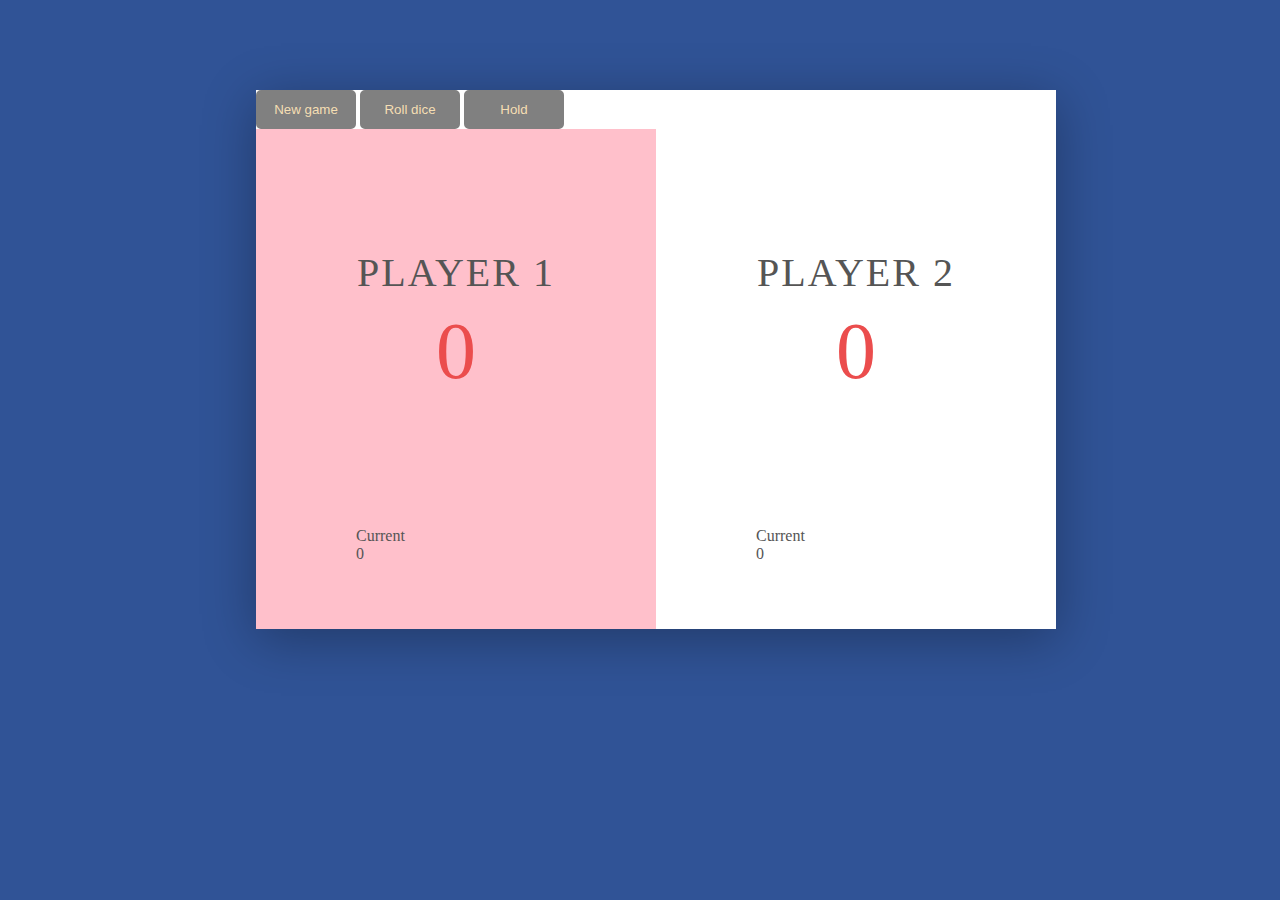
<file: index.html>
<!DOCTYPE html>
<html lang="en">
<head>
    <link rel="stylesheet" href="style.css">
    <meta charset="UTF-8">
    <meta name="viewport" content="width=device-width, initial-scale=1.0">
    <meta http-equiv="X-UA-Compatible" content="ie=edge">
    <title>Lucky Game</title>
</head>
<body>
    <div class="wrapper clearfix">
        <div>
            <button class="btn-new"><i class="ion-ios-plus-outline"></i>New game</button>
            <button class="btn-roll"><i class="ion-ios-loop"></i>Roll dice</button>
            <button class="btn-hold"><i class="ion-ios-download-outline"></i>Hold</button>
        </div>
        <div class="player-0-panel active">
            <div class="player-name" id="name-0">Player 1</div>
            <div class="player-score" id="score-0">43</div>
            <div class="player-current-box">
                <div class="player-curent-label">Current</div>
                <div class="player-current-score" id="current-0">11</div>
            </div>
        </div>

        <div class="player-1-panel ">
            <div class="player-name" id="name-1">Player 2</div>
            <div class="player-score" id="score-1">72</div>
            <div class="player-current-box">
                <div class="player-current-label">Current</div>
                <div class="player-current-score" id="current-1">0</div>
            </div>
        </div>    
       
        <img src="dice/dice-5.png" alt="" class="dice">
    </div>
    <script src="app.js"></script>
</body>
</html>
</file>
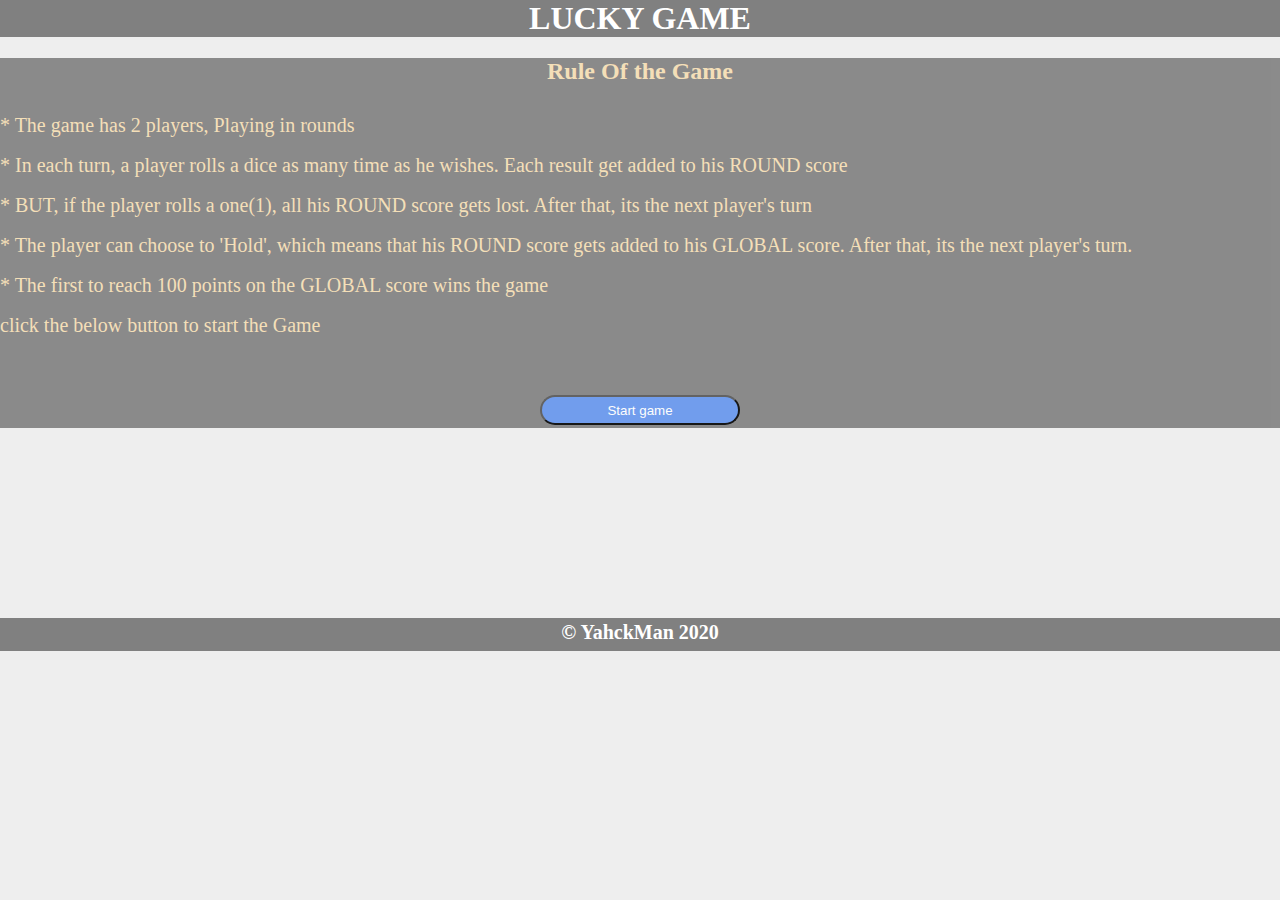
<file: homepage.html>
<!DOCTYPE html>
<html lang="en">
<head>
    <meta charset="UTF-8">
    <meta name="viewport" content="width=device-width, initial-scale=1.0">
    <meta http-equiv="X-UA-Compatible" content="ie=edge">
    <title>lucky game</title>
    <link rel="stylesheet" href="work.css">
</head>
<body>
    <h1 class="h11">LUCKY GAME </h1>
    <div class="fost"> 
        <h2>Rule Of the Game</h2>
        <p class="para1"> * The game has 2 players, Playing in rounds <br>
            * In each turn, a player rolls a dice as many time as he wishes. Each result get added to his ROUND score <br> 
            * BUT, if the player rolls a one(1), all his ROUND score gets lost. After that, its the next player's turn <br>
            * The player can choose to 'Hold', which means that his ROUND score gets added to his GLOBAL score. After that, its the next player's turn. <br>
            * The first to reach 100 points on the GLOBAL score wins the game <br>
             click the below button to start the Game  </p>

             <a href="index.html"> <input type="button" value="Start game" class="btn1"> </a>
    </div>
 
        
        

    <div class="footer"><footer>&copy; YahckMan 2020 </footer></div>
</body>
</html>
</file>
<file: style.css>
*{
    margin: 0;
    padding: 0;
    box-sizing: border-box;
}

.clearfix:: after{
    content: "";
    display: table;
    clear: both;
}

body{
    background-color: rgb(48, 83, 150);
    background-size: cover;
    background-position: center;
    font-family: lato;
    font-weight: 300;
    position: relative;
    height: 100vh;
    color: #555;
    width: 100vw;
    height: 100vh;
}

.wrapper{
    width: 800px;
    position: relative;
    top: 10%;
    left: 20%;
    transform: translate(-50, -50 );
    background-color: #fff;
    box-shadow: 0px 10px 50px rgba(0, 0, 0, 0.3);
    overflow: hidden;

}

.player-0-panel,
.player-1-panel{
    width: 50%;
    float: left;
    height: 500px;
    padding: 100px;

}

.player-name{
    font-size: 40px;
    text-align: center;
    text-transform: uppercase;
    letter-spacing: 2px;
    font-weight: 100;
    margin-top: 20px;
    margin-bottom: 10px;
    position: relative;
}

.player-score{
    text-align: center;
    font-size: 80px;
    font-weight: 100;
    color: #EB4D4D;
    margin-bottom: 130px;
}

.active{
    background-color: pink;
}
.dice{
    position: absolute;
    left: 50%;
    top: 178px;
    transform: translateX(-50%);
    height: 100px;
    box-shadow: 0px 10px 60px rgba(0, 0, 0, 0.10);
    
}

button{
    background-color: grey;
    color: wheat;
    border-radius: 5px;
    border-style: double;
    border-color: grey;
    width: 100px;
    padding: 10px;
}

button:hover{
    background-color: pink;
    color: black;
}

title{
    font-family: monotype corsiva;

}
</file>
<file: work.css>
body{
    margin: 0px;
    padding: 0px;
    background-color: #eee;
}

.h11{
    background-color: grey;
    color: white;
    font-family: monotype corsiva;
    font-weight: bold;
    text-align: center;
    margin-top: 0px;
}
 .fost{
     width: 100%;
     height: 370px;
     background-color: gray;
     color: wheat;
     text-align: center;
     font-family: lato;
     margin-top:0px;
     opacity: .9;
     

}
.abd{
    color: black;
     text-align: center;
      font-family: 'Gill Sans', 'Gill Sans MT', Calibri, 'Trebuchet MS', sans-serif;
      
}

.para1{
    font-size: 20px;
    font-weight: normal;
    color:wheat;
    font-family: 'Times New Roman', Times, serif;
    line-height: 40px;
    text-align: left;
     
}
.btn1{
    margin-top: 30px;
    
    background-color: cornflowerblue;
    color: white;
    height: 30px;
    width: 200px;
    border-radius: 20px;
    box-shadow: yellow;
    
}
.btn1:hover{
    background-color: grey;

}
#sach{
    width:200px;
    height: 30px;
}
#sach1{
    font-size: 25px;
    margin-top: 2px;
}


.footer{
    margin-top: 190px;
    font-weight:bold;
    font-size: 20px;
    background-color: grey;
    color: white;
    text-align: center;
    height: 30px;
    padding-top: 3px;
}
</file>
